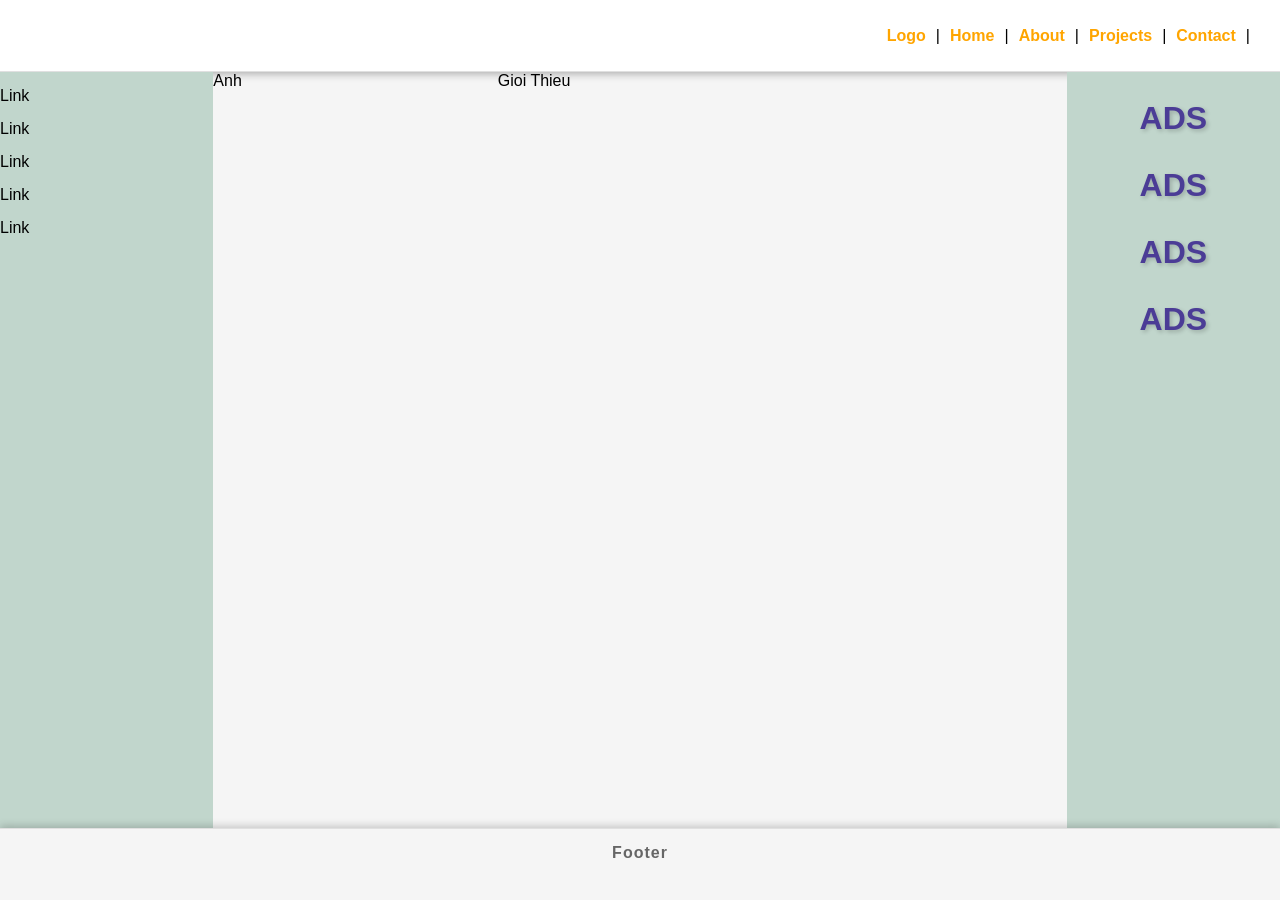
<file: css/.idea/index.html>
<!DOCTYPE html>
<html lang="en">
<head>
    <meta charset="UTF-8">
    <title>Title</title>
    <link rel="stylesheet" href="mycss.css">
</head>
<body>
<div class="container">
    <div class="row header">
        <ul>
            <li>Logo</li>
            |
            <li>Home</li>
            |
            <li>About</li>
            |
            <li>Projects</li>
            |
            <li>Contact</li>
            |
        </ul>
    </div>
    <div class="row main">
       <div class="col-s-12 col-m-2  col-l-2 left">
           <ul>
               <li>Link</li>
               <li>Link</li>
               <li>Link</li>
               <li>Link</li>
               <li>Link</li>
           </ul>
       </div>
       <div class="col-s-12  col-m-8 col-l-8">
           <div class="row">
               <div class="col-s-12 col-m-6 col-l-4">Anh</div>
               <div class="col-s-12 col-m-6 col-l-8">Gioi Thieu</div>
           </div>
       </div>
       <div class="col-s-12 col-m-2  col-l-2 right">
           <h1>ADS</h1>
           <h1>ADS</h1>
           <h1>ADS</h1>
           <h1>ADS</h1>
       </div>
    </div>
    <div class="footer">Footer</div>
</div>
</body>
</html>
</file>
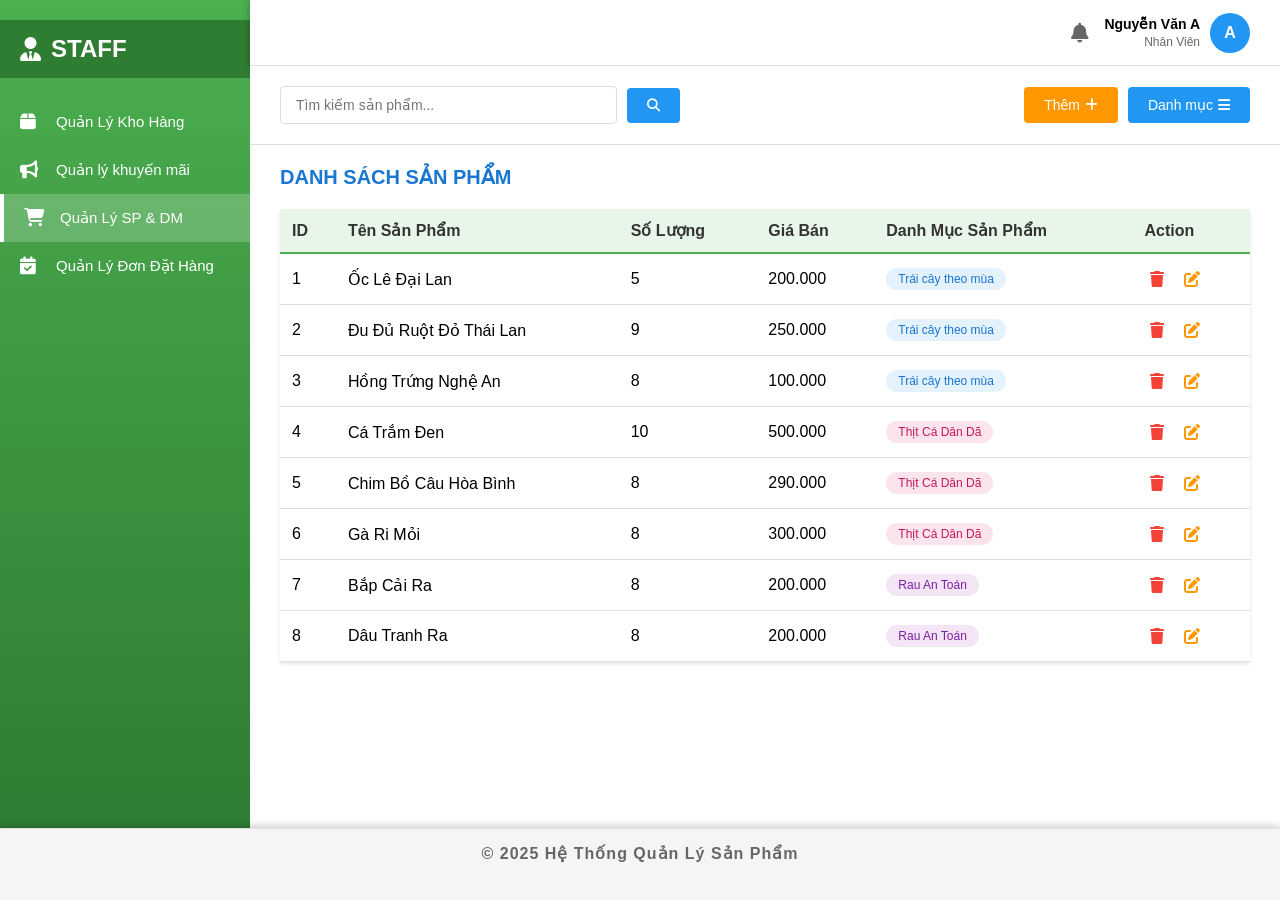
<file: css/.idea/codo4.html>
<!DOCTYPE html>
<html lang="vi">
<head>
    <meta charset="UTF-8">
    <meta name="viewport" content="width=device-width, initial-scale=1.0">
    <title>Quản Lý Sản Phẩm</title>
    <link rel="stylesheet" href="https://cdnjs.cloudflare.com/ajax/libs/font-awesome/6.4.0/css/all.min.css">
    <link rel="stylesheet" href="mycss.css">
</head>
<body>
<div class="container">
    <div class="main">
        <!-- Sidebar -->
        <div class="sidebar">
            <div class="staff-header">
                <i class="fas fa-user-tie"></i>
                STAFF
            </div>
            <div class="menu-item">
                <i class="fas fa-box"></i>
                <span>Quản Lý Kho Hàng</span>
            </div>
            <div class="menu-item">
                <i class="fas fa-bullhorn"></i>
                <span>Quản lý khuyến mãi</span>
            </div>
            <div class="menu-item active">
                <i class="fas fa-shopping-cart"></i>
                <span>Quản Lý SP & DM</span>
            </div>
            <div class="menu-item">
                <i class="fas fa-calendar-check"></i>
                <span>Quản Lý Đơn Đặt Hàng</span>
            </div>
        </div>

        <!-- Main Content -->
        <div class="content">
            <!-- Header -->
            <div class="header">
                <i class="fas fa-bell" style="font-size: 20px; color: #666; cursor: pointer;"></i>
                <div class="user-info">
                    <div class="user-name">
                        <strong>Nguyễn Văn A</strong>
                        <span>Nhân Viên</span>
                    </div>
                    <div class="user-avatar">A</div>
                </div>
            </div>

            <!-- Toolbar -->
            <div class="toolbar">
                <div class="search-box">
                    <input type="text" placeholder="Tìm kiếm sản phẩm...">
                    <button><i class="fas fa-search"></i></button>
                </div>
                <div class="action-buttons">
                    <button class="btn btn-add">
                        Thêm <i class="fas fa-plus"></i>
                    </button>
                    <button class="btn btn-category">
                        Danh mục <i class="fas fa-bars"></i>
                    </button>
                </div>
            </div>

            <!-- Table -->
            <div class="table-section">
                <h2 class="section-title">DANH SÁCH SẢN PHẨM</h2>
                <table>
                    <thead>
                    <tr>
                        <th>ID</th>
                        <th>Tên Sản Phẩm</th>
                        <th>Số Lượng</th>
                        <th>Giá Bán</th>
                        <th>Danh Mục Sản Phẩm</th>
                        <th>Action</th>
                    </tr>
                    </thead>
                    <tbody>
                    <tr>
                        <td>1</td>
                        <td>Ốc Lê Đại Lan</td>
                        <td>5</td>
                        <td>200.000</td>
                        <td><span class="status-badge status-traicay">Trái cây theo mùa</span></td>
                        <td>
                            <div class="action-icons">
                                <i class="fas fa-trash icon-btn icon-delete"></i>
                                <i class="fas fa-edit icon-btn icon-edit"></i>
                            </div>
                        </td>
                    </tr>
                    <tr>
                        <td>2</td>
                        <td>Đu Đủ Ruột Đỏ Thái Lan</td>
                        <td>9</td>
                        <td>250.000</td>
                        <td><span class="status-badge status-traicay">Trái cây theo mùa</span></td>
                        <td>
                            <div class="action-icons">
                                <i class="fas fa-trash icon-btn icon-delete"></i>
                                <i class="fas fa-edit icon-btn icon-edit"></i>
                            </div>
                        </td>
                    </tr>
                    <tr>
                        <td>3</td>
                        <td>Hồng Trứng Nghệ An</td>
                        <td>8</td>
                        <td>100.000</td>
                        <td><span class="status-badge status-traicay">Trái cây theo mùa</span></td>
                        <td>
                            <div class="action-icons">
                                <i class="fas fa-trash icon-btn icon-delete"></i>
                                <i class="fas fa-edit icon-btn icon-edit"></i>
                            </div>
                        </td>
                    </tr>
                    <tr>
                        <td>4</td>
                        <td>Cá Trắm Đen</td>
                        <td>10</td>
                        <td>500.000</td>
                        <td><span class="status-badge status-thitca">Thịt Cá Dân Dã</span></td>
                        <td>
                            <div class="action-icons">
                                <i class="fas fa-trash icon-btn icon-delete"></i>
                                <i class="fas fa-edit icon-btn icon-edit"></i>
                            </div>
                        </td>
                    </tr>
                    <tr>
                        <td>5</td>
                        <td>Chim Bồ Câu Hòa Bình</td>
                        <td>8</td>
                        <td>290.000</td>
                        <td><span class="status-badge status-thitca">Thịt Cá Dân Dã</span></td>
                        <td>
                            <div class="action-icons">
                                <i class="fas fa-trash icon-btn icon-delete"></i>
                                <i class="fas fa-edit icon-btn icon-edit"></i>
                            </div>
                        </td>
                    </tr>
                    <tr>
                        <td>6</td>
                        <td>Gà Ri Mỏi</td>
                        <td>8</td>
                        <td>300.000</td>
                        <td><span class="status-badge status-thitca">Thịt Cá Dân Dã</span></td>
                        <td>
                            <div class="action-icons">
                                <i class="fas fa-trash icon-btn icon-delete"></i>
                                <i class="fas fa-edit icon-btn icon-edit"></i>
                            </div>
                        </td>
                    </tr>
                    <tr>
                        <td>7</td>
                        <td>Bắp Cải Ra</td>
                        <td>8</td>
                        <td>200.000</td>
                        <td><span class="status-badge status-rau">Rau An Toán</span></td>
                        <td>
                            <div class="action-icons">
                                <i class="fas fa-trash icon-btn icon-delete"></i>
                                <i class="fas fa-edit icon-btn icon-edit"></i>
                            </div>
                        </td>
                    </tr>
                    <tr>
                        <td>8</td>
                        <td>Dâu Tranh Ra</td>
                        <td>8</td>
                        <td>200.000</td>
                        <td><span class="status-badge status-rau">Rau An Toán</span></td>
                        <td>
                            <div class="action-icons">
                                <i class="fas fa-trash icon-btn icon-delete"></i>
                                <i class="fas fa-edit icon-btn icon-edit"></i>
                            </div>
                        </td>
                    </tr>
                    </tbody>
                </table>
            </div>
        </div>
    </div>

    <!-- Footer -->
    <div class="footer">
        © 2025 Hệ Thống Quản Lý Sản Phẩm
    </div>
</div>
</body>
</html>
</file>
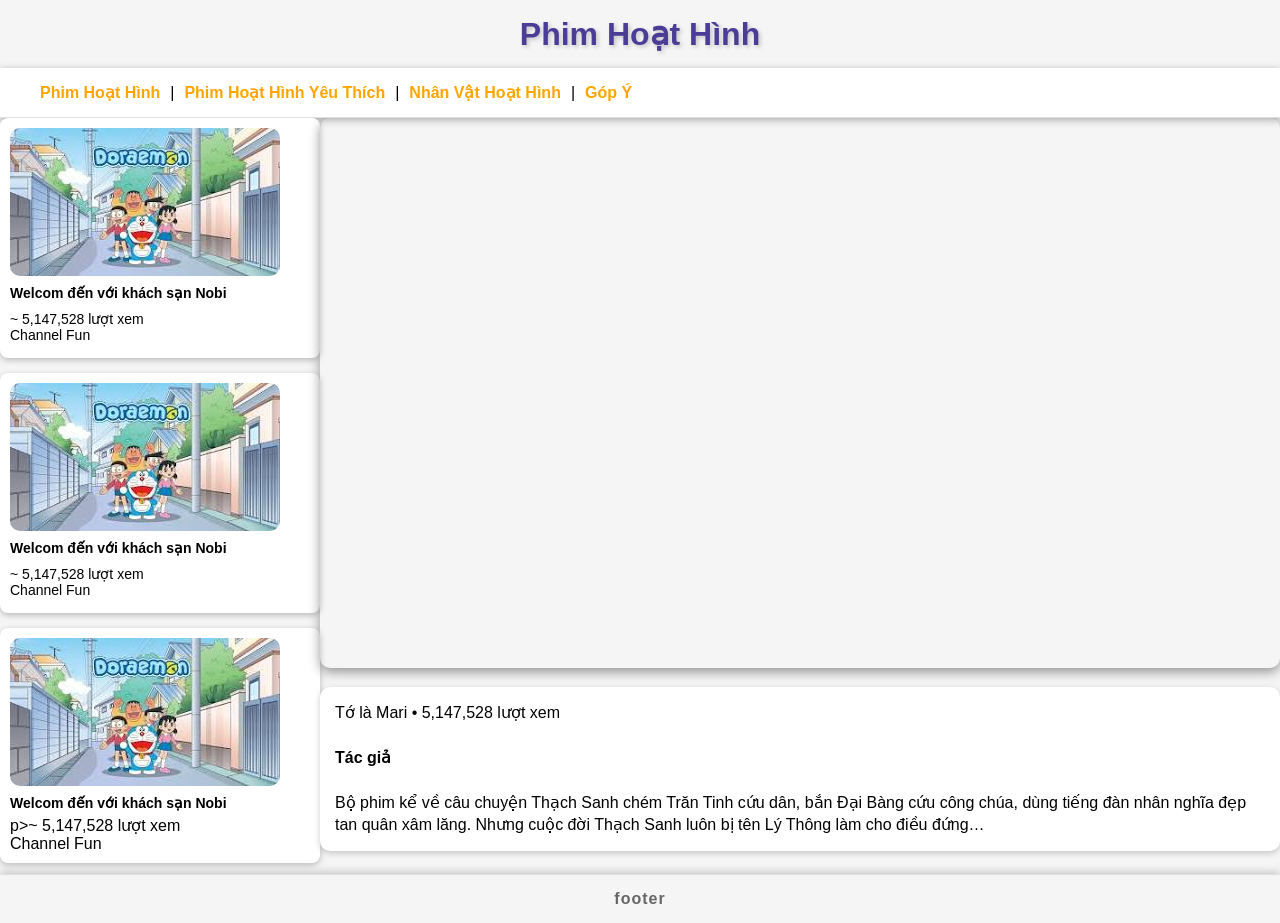
<file: css/.idea/website_doc_truyen.html>
<!DOCTYPE html>
<html lang="en">
<head>
    <meta charset="UTF-8">
    <title>Phim Hoạt Hình</title>
    <link rel="stylesheet" href="mycss.css">
</head>
<body>
<div class="container">
    <div class="row">
        <div class="col-s-12 col-m-12 col-l-12">
            <h1>Phim Hoạt Hình</h1>
        </div>
    </div>

    <div class="row header">
        <div class="col-s-12 col-m-12 col-l-12">
            <ul>
                <li>Phim Hoạt Hình</li> |
                <li>Phim Hoạt Hình Yêu Thích</li> |
                <li>Nhân Vật Hoạt Hình</li> |
                <li>Góp Ý</li>
            </ul>
        </div>
    </div>

    <div class="row main">
        <!-- LEFT -->
        <div class="col-l-3">
            <div class="row video-item">
                <div class="col-l-12">
                    <img src="doremon.jpg" height="148" width="270">
                </div>
                <p><b>Welcom đến với khách sạn Nobi</b></p>
                <p>~ 5,147,528 lượt xem <br>
                    Channel Fun</p>
            </div>

            <div class="row video-item">
                <div class="col-l-12">
                    <img src="doremon.jpg" height="148" width="270">
                </div>
                <p><b>Welcom đến với khách sạn Nobi</b></p>
                <p>~ 5,147,528 lượt xem <br>
                    Channel Fun</p>
            </div>

            <div class="row video-item">
                <div class="col-l-12">
                    <img src="doremon.jpg" height="148" width="270">
                </div>
                <p><b>Welcom đến với khách sạn Nobi</b></p>
                p>~ 5,147,528 lượt xem <br>
                Channel Fun</p>
            </div>

            <div class="row video-item">
                <div class="col-l-12">
                    <img src="doremon.jpg" height="148" width="270">
                </div>
                <p><b>Welcom đến với khách sạn Nobi</b></p>
                <p>~ 5,147,528 lượt xem <br>
                    Channel Fun</p>
            </div>
        </div>

        <!-- RIGHT -->
        <div class="col-l-9">
            <div class="row">
                <div class="col-l-12">
                    <iframe style="width: 100%" height="550"
                            src="https://www.youtube.com/embed/E1wVBfer2f8?si=53_Hv6HU72Ym0Ckz"
                            title="YouTube video player" frameborder="0"
                            allow="accelerometer; autoplay; clipboard-write; encrypted-media; gyroscope; picture-in-picture; web-share"
                            allowfullscreen></iframe>

                    <p>
                        Tớ là Mari • 5,147,528 lượt xem <br><br>
                        <b>Tác giả</b><br><br>
                        Bộ phim kể về câu chuyện Thạch Sanh chém Trăn Tinh cứu dân, bắn Đại Bàng cứu công chúa,
                        dùng tiếng đàn nhân nghĩa đẹp tan quân xâm lăng.
                        Nhưng cuộc đời Thạch Sanh luôn bị tên Lý Thông làm cho điều đứng…
                    </p>
                </div>
            </div>
        </div>
    </div>

    <div class="footer">footer</div>
</div>
</body>
</html>
</file>
<file: css/.idea/mycss.css>
/* ===========================
      CSS GỐC CỦA BẠN
=========================== */
.container{
    height: 595px;
}
.header{
    background:#7952b3;
    height: 8%;
}
.main{
    min-height: 84%;
}
.left{
    background:#c1d6cc;
}
.right{
    background: #c1d6cc;
    padding: 1%;
}
.footer{
    background:#d3d6d8;
    height: 8%;
}

.center{
    background: #7abaff;
    padding: 1%;
}
*{
    margin: 0;
    box-sizing: border-box;
}
ul{
    list-style: none;
}
.header ul{
    display: flex;
    align-items: center;
}
.header ul li {
    color: orange;
    margin-left: 10px;
    margin-right: 10px;
}
.left ul li{
    margin-top: 7%;
}
.right ul li{
    margin-top: 7%;
}
.row{
    display: flex;
    flex-wrap: wrap;
}

@media only screen and (max-width:740px ){
    .col-s-1 {width: 8.33333%;}
    .col-s-2 {width: 16.66667%;}
    .col-s-3 {width: 25%;}
    .col-s-4 {width: 33.33333%;}
    .col-s-5 {width: 41.66667%;}
    .col-s-6 {width: 50%;}
    .col-s-7 {width: 58.33333%;}
    .col-s-8 {width: 66.66667%;}
    .col-s-9 {width: 75%;}
    .col-s-10 {width: 83.33333%;}
    .col-s-11 {width: 91.66667%;}
    .col-s-12 {width: 100%;}

    .left li{
        font-size: 30px;
        text-align: center;
        color: white;
    }
    .right li a{
        font-size: 30px;
        text-align: center;
        color: red;
    }
    p{
        font-size: 25px;
        color: darkblue;
        margin: 5px;
    }
    .title{
        font-size: 55px;
        color: red;
    }
}

@media only screen and (min-width:741px)and (max-width:1240px){
    .col-m-1 {width: 8.33333%;}
    .col-m-2 {width: 16.66667%;}
    .col-m-3 {width: 25%;}
    .col-m-4 {width: 33.33333%;}
    .col-m-5 {width: 41.66667%;}
    .col-m-6 {width: 50%;}
    .col-m-7 {width: 58.33333%;}
    .col-m-8 {width: 66.66667%;}
    .col-m-9 {width: 75%;}
    .col-m-10 {width: 83.33333%;}
    .col-m-11 {width: 91.66667%;}
    .col-m-12 {width: 100%;}
}

@media only screen and (min-width:1241px){
    .col-l-1 {width: 8.33333%;}
    .col-l-2 {width: 16.66667%;}
    .col-l-3 {width: 25%;}
    .col-l-4 {width: 33.33333%;}
    .col-l-5 {width: 41.66667%;}
    .col-l-6 {width: 50%;}
    .col-l-7 {width: 58.33333%;}
    .col-l-8 {width: 66.66667%;}
    .col-l-9 {width: 75%;}
    .col-l-10 {width: 83.33333%;}
    .col-l-11 {width: 91.66667%;}
    .col-l-12 {width: 100%;}
}

/* ===========================
      CSS LÀM ĐẸP (THÊM MỚI)
=========================== */
body {
    font-family: Arial, sans-serif;
    background: #f4f4f4;
}

/* Header đẹp hơn */
.header {
    background: linear-gradient(90deg, #6a4fb8, #9c7fe6);
    box-shadow: 0px 2px 8px rgba(0,0,0,0.3);
}

.header ul li {
    font-weight: bold;
    transition: 0.3s;
    cursor: pointer;
}

.header ul li:hover {
    color: yellow;
    transform: scale(1.1);
}

/* Tiêu đề */
h1 {
    text-align: center;
    padding: 15px 0;
    color: #4b3c96;
    text-shadow: 2px 2px 4px rgba(0,0,0,0.2);
}

/* Danh sách video trái */
.col-l-3 .row {
    background: white;
    padding: 10px;
    border-radius: 8px;
    margin-bottom: 15px;
    box-shadow: 0px 2px 6px rgba(0,0,0,0.25);
    transition: 0.3s;
}

.col-l-3 .row:hover {
    transform: translateY(-5px);
    box-shadow: 0px 4px 10px rgba(0,0,0,0.35);
}

.col-l-3 img {
    border-radius: 10px;
}

.col-l-3 p {
    margin: 5px 0;
    font-size: 14px;
}

/* Video chính bên phải */
.col-l-9 iframe {
    border-radius: 10px;
    overflow: hidden;
    box-shadow: 0px 4px 12px rgba(0,0,0,0.4);
}

/* Mô tả video */
.col-l-9 p {
    background: white;
    padding: 15px;
    margin-top: 15px;
    border-radius: 10px;
    box-shadow: 0px 2px 6px rgba(0,0,0,0.2);
    line-height: 1.4;
}

/* Footer đẹp hơn */
.footer {
    background: #e5e5e5;
    text-align: center;
    font-weight: bold;
    letter-spacing: 1px;
    padding-top: 15px;
    box-shadow: 0px -2px 8px rgba(0,0,0,0.2);
}

/* MOBILE đẹp hơn */
@media only screen and (max-width:740px){
    .col-l-3 .row {
        text-align: center;
    }

    .col-l-3 img {
        width: 100%;
        height: auto;
    }

    h1 {
        font-size: 28px;
    }
}
* {
    margin: 0;
    padding: 0;
    box-sizing: border-box;
}

body {
    font-family: Arial, sans-serif;
    background: #f5f5f5;
}

.container {
    display: flex;
    flex-direction: column;
    height: 100vh;
}

.main {
    display: flex;
    flex: 1;
    overflow: hidden;
}

/* Sidebar */
.sidebar {
    width: 250px;
    background: linear-gradient(180deg, #4CAF50 0%, #2E7D32 100%);
    color: white;
    padding: 20px 0;
}

.staff-header {
    background: #2E7D32;
    padding: 15px 20px;
    margin-bottom: 20px;
    font-size: 24px;
    font-weight: bold;
    display: flex;
    align-items: center;
    gap: 10px;
}

.menu-item {
    padding: 15px 20px;
    cursor: pointer;
    display: flex;
    align-items: center;
    gap: 12px;
    transition: background 0.3s;
    font-size: 15px;
}

.menu-item:hover {
    background: rgba(255, 255, 255, 0.1);
}

.menu-item.active {
    background: rgba(255, 255, 255, 0.2);
    border-left: 4px solid white;
}

.menu-item i {
    font-size: 18px;
    width: 24px;
}

/* Main Content */
.content {
    flex: 1;
    display: flex;
    flex-direction: column;
    background: white;
}

/* Header */
.header {
    display: flex;
    justify-content: flex-end;
    align-items: center;
    padding: 15px 30px;
    background: white;
    border-bottom: 1px solid #e0e0e0;
    gap: 15px;
}

.user-info {
    display: flex;
    align-items: center;
    gap: 10px;
}

.user-avatar {
    width: 40px;
    height: 40px;
    border-radius: 50%;
    background: #2196F3;
    display: flex;
    align-items: center;
    justify-content: center;
    color: white;
    font-weight: bold;
}

.user-name {
    text-align: right;
}

.user-name strong {
    display: block;
    font-size: 14px;
}

.user-name span {
    font-size: 12px;
    color: #666;
}

/* Toolbar */
.toolbar {
    padding: 20px 30px;
    background: white;
    border-bottom: 1px solid #e0e0e0;
    display: flex;
    justify-content: space-between;
    align-items: center;
}

.search-box {
    display: flex;
    align-items: center;
    gap: 10px;
    flex: 1;
    max-width: 400px;
}

.search-box input {
    flex: 1;
    padding: 10px 15px;
    border: 1px solid #ddd;
    border-radius: 4px;
    font-size: 14px;
}

.search-box button {
    padding: 10px 20px;
    background: #2196F3;
    color: white;
    border: none;
    border-radius: 4px;
    cursor: pointer;
}

.action-buttons {
    display: flex;
    gap: 10px;
}

.btn {
    padding: 10px 20px;
    border: none;
    border-radius: 4px;
    cursor: pointer;
    font-size: 14px;
    display: flex;
    align-items: center;
    gap: 5px;
}

.btn-add {
    background: #FF9800;
    color: white;
}

.btn-category {
    background: #2196F3;
    color: white;
}

/* Table Section */
.table-section {
    flex: 1;
    padding: 20px 30px;
    overflow: auto;
}

.section-title {
    font-size: 20px;
    color: #1976D2;
    margin-bottom: 20px;
    font-weight: bold;
}

table {
    width: 100%;
    border-collapse: collapse;
    background: white;
    box-shadow: 0 2px 4px rgba(0,0,0,0.1);
}

thead {
    background: #E8F5E9;
}

th {
    padding: 12px;
    text-align: left;
    font-weight: bold;
    color: #333;
    border-bottom: 2px solid #4CAF50;
}

td {
    padding: 12px;
    border-bottom: 1px solid #e0e0e0;
}

tbody tr:hover {
    background: #f5f5f5;
}

.status-badge {
    padding: 4px 12px;
    border-radius: 12px;
    font-size: 12px;
    display: inline-block;
}

.status-traicay {
    background: #E3F2FD;
    color: #1976D2;
}

.status-thitca {
    background: #FCE4EC;
    color: #C2185B;
}

.status-rau {
    background: #F3E5F5;
    color: #7B1FA2;
}

.action-icons {
    display: flex;
    gap: 10px;
}

.icon-btn {
    cursor: pointer;
    font-size: 16px;
    padding: 5px;
}

.icon-delete {
    color: #f44336;
}

.icon-edit {
    color: #FF9800;
}

/* Footer */
.footer {
    padding: 15px 30px;
    background: #f5f5f5;
    border-top: 1px solid #e0e0e0;
    text-align: center;
    color: #666;
}
</file>
